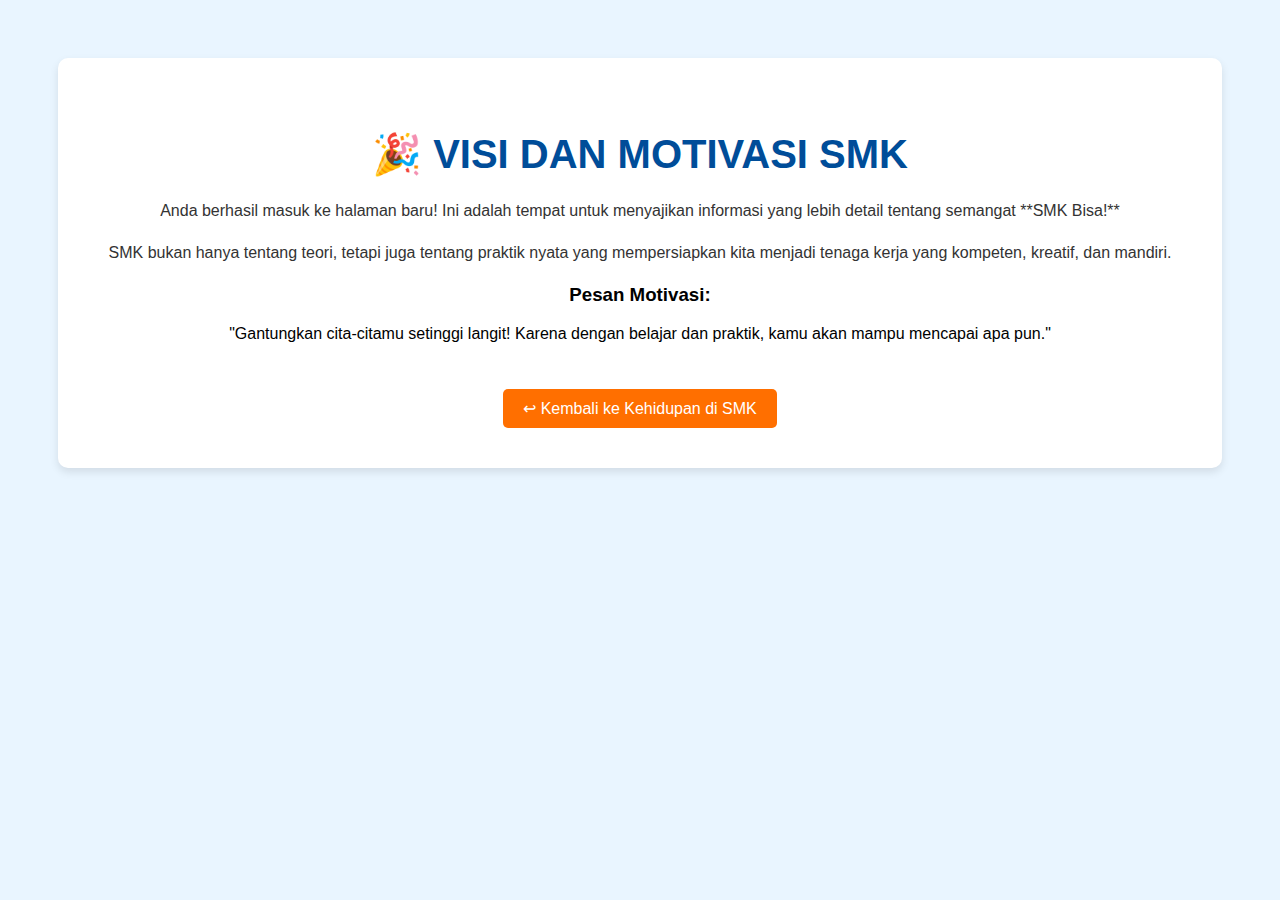
<file: display_baru_smk.html>
<!DOCTYPE html>
<html lang="id">
<head>
    <meta charset="UTF-8">
    <meta name="viewport" content="width=device-width, initial-scale=1.0">
    <title>SMK BISA! SMK HEBAT!</title>
    <style>
        body {
            font-family: sans-serif;
            text-align: center;
            padding: 50px;
            background-color: #e9f5ff; /* Warna latar belakang cerah */
        }
        .container {
            background-color: white;
            padding: 40px;
            border-radius: 10px;
            box-shadow: 0 4px 8px rgba(0, 0, 0, 0.1);
        }
        h2 {
            color: #004d99; /* Warna biru SMK */
            font-size: 2.5em;
            margin-bottom: 20px;
        }
        p {
            color: #333;
            line-height: 1.6;
        }
        .kembali-btn {
            display: inline-block;
            margin-top: 30px;
            padding: 10px 20px;
            background-color: #ff6f00; /* Warna oranye/aksen */
            color: white;
            text-decoration: none;
            border-radius: 5px;
            transition: background-color 0.3s;
        }
        .kembali-btn:hover {
            background-color: #e65100;
        }
    </style>
</head>
<body>
    <div class="container">
        <h2>🎉 VISI DAN MOTIVASI SMK</h2>
        <p>Anda berhasil masuk ke halaman baru! Ini adalah tempat untuk menyajikan informasi yang lebih detail tentang semangat **SMK Bisa!**</p>
        
        <p>SMK bukan hanya tentang teori, tetapi juga tentang praktik nyata yang mempersiapkan kita menjadi tenaga kerja yang kompeten, kreatif, dan mandiri.</p>
        
        <h3>Pesan Motivasi:</h3>
        <blockquote>"Gantungkan cita-citamu setinggi langit! Karena dengan belajar dan praktik, kamu akan mampu mencapai apa pun."</blockquote>
        
        <a href="index.html" class="kembali-btn">↩ Kembali ke Kehidupan di SMK</a>
    </div>
</body>
</html>
</file>
